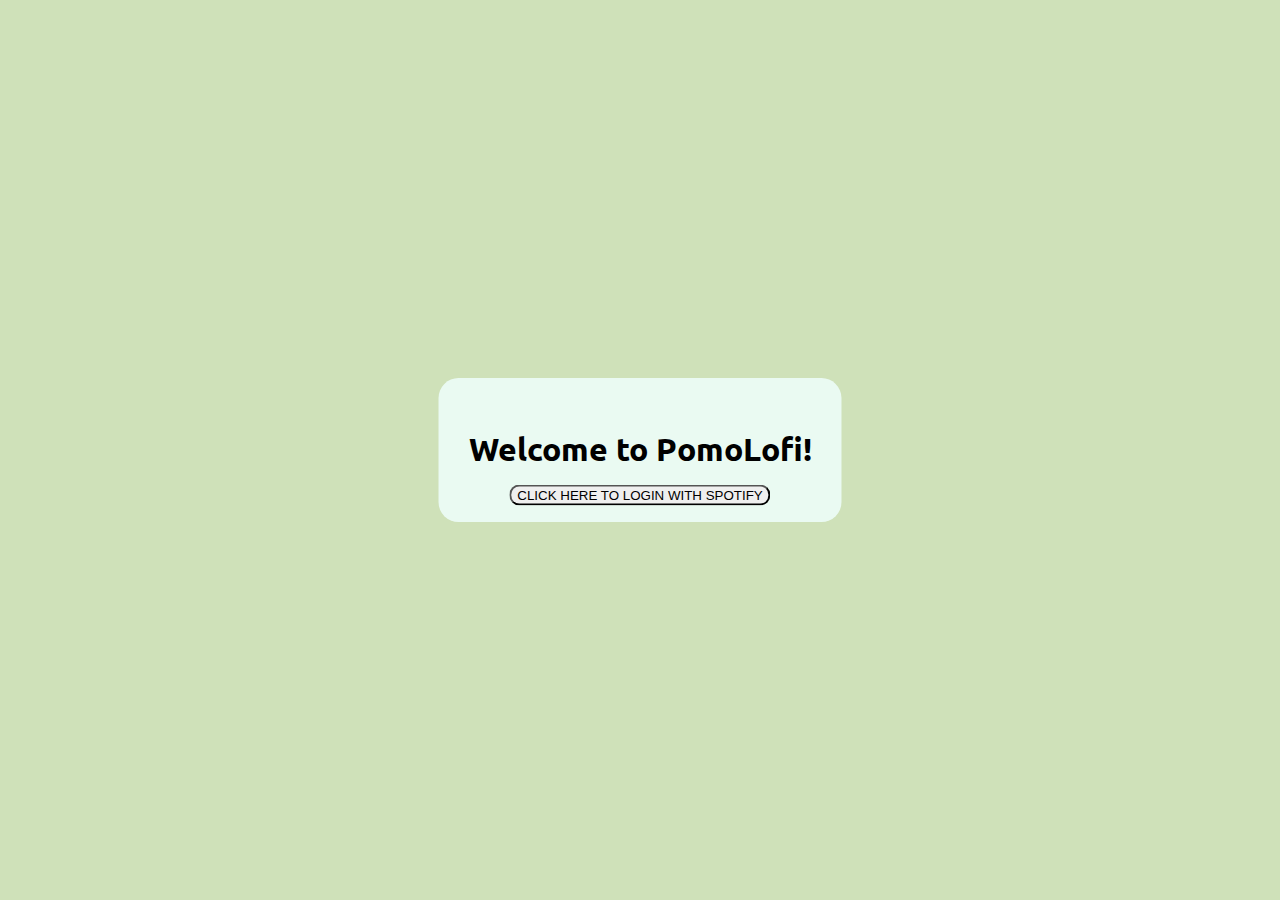
<file: index.html>
<!DOCTYPE html>
<html lang="en">
<head>
    <meta charset="UTF-8">
    <meta http-equiv="X-UA-Compatible" content="IE=edge">
    <meta name="viewport" content="width=device-width, initial-scale=1.0">
    <title>Pomodoro</title>
    <link rel="preconnect" href="https://fonts.googleapis.com">
    <link rel="preconnect" href="https://fonts.gstatic.com" crossorigin>
    <link href="https://fonts.googleapis.com/css2?family=Ubuntu&display=swap" rel="stylesheet">
    <link rel="stylesheet" type="text/css" href="./styles.css"/>
    <script src="./script.js" type="module"></script>
</head>
<body>
    <body onload ="callBackend()"></body>
    <div class="center">
        <h1>Welcome to PomoLofi!</h1>
    </div>
</body>

<body>
<a href="https://accounts.spotify.com/authorize?client_id=2626879c6abf45d39d803bde86911bd7&redirect_uri=https%3A%2F%2F1396-64-189-28-10.ngrok.io%2Fmain.html&response_type=token&scope=user-modify-playback-state%20user-read-playback-state"><button>CLICK HERE TO LOGIN WITH SPOTIFY</button></a>

</body>

</html>
</file>
<file: styles.css>
body{
    background-color: #cfe1b9;
    margin-left: 90px;
    margin-right: 90px;
    
}

a{
    
    font-size: 16px;
    position: absolute;
    top: 55%;
    left: 50%;
    transform: translate(-50%, -50%);
    
}


.center{
    position: absolute;
    top: 50%;
    left: 50%;
    text-align: center;
    transform: translate(-50%, -50%);
    background-color: rgba(240, 255, 255, 0.817);
    margin-block-start: 0em;
    margin-inline-end: 0em;
    padding: 30px;
    border-radius: 20px;

}


 h1 {
     font-family: 'Ubuntu',sans-serif;
}

.header h2 {
    font-family: 'Ubuntu',sans-serif;
     text-align: center; 
     font-size: 50px;
}

.timer {
    font-family: sans-serif;
    display: inline-block;
    padding: 24px 32px;
    border-radius: 20px;
    background: white;
    position: absolute;
    top: 30%;
    left: 50%;
    transform: translate(-50%, -50%);
}
.timer__part {
    font-size: 50px;
    font-weight: bold;
}
.timer__btn {
    width: 55px;
    height: 55px;
    margin-left: 16px;
    border-radius: 50%;
    border: none;
    color: white;
    background: hsla(273, 42%, 74%, 0.883);
    cursor: pointer;
}

.reminder{
     font-family: 'Ubuntu',sans-serif;
    position: absolute;
     top: 38%;
    left: 43%;
    font-size: 25px;
}

div {
    display: flex;
    position: absolute;
    justify-content: center;
    left: 36%;
    top: 50%;
}

.timer__btn--start {
    background: #7894cf;
}
.timer__btn--stop {
    background: #e38087;
}
button{
    border-radius: 10px;
}

button:hover{
    background-color: #b8f2e6;
    color: #cbdfbd;
}
</file>
